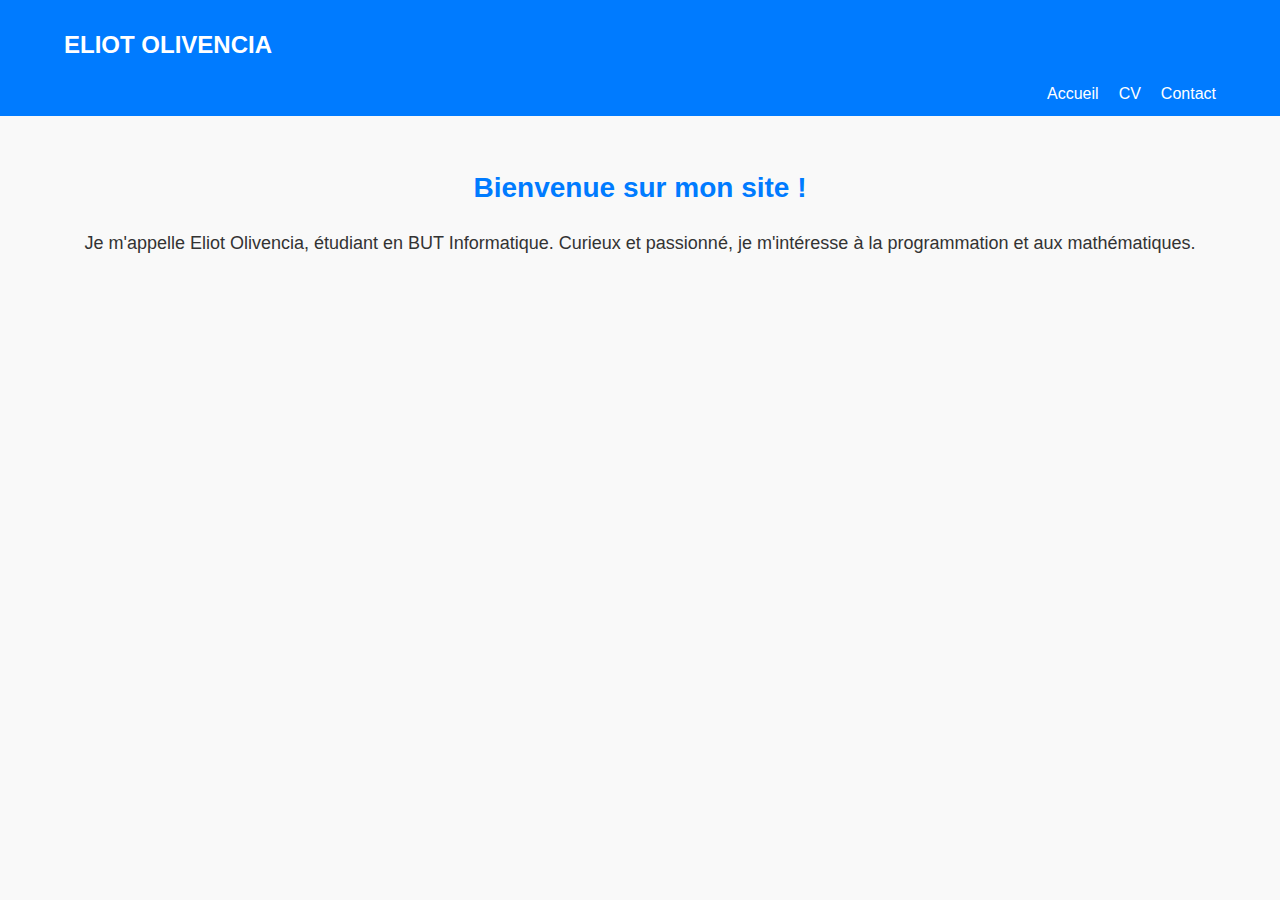
<file: ProjWeb/index.html>
<!DOCTYPE html>
<html lang="fr">
<head>
    <meta charset="UTF-8">
    <meta name="viewport" content="width=device-width, initial-scale=1.0">
    <title>Accueil - Eliot Olivencia</title>
    <link rel="stylesheet" href="Index.css">
</head>
<body>
    <header class="header">
        <div class="container">
            <h1 class="logo">Eliot Olivencia</h1>
            <nav>
                <ul class="nav-links">
                    <li><a href="index.html">Accueil</a></li>
                    <li><a href="cv.html">CV</a></li>
                    <li><a href="contact.html">Contact</a></li>
                </ul>
            </nav>
        </div>
    </header>
    <main class="main-content">
        <section class="hero">
            <h2>Bienvenue sur mon site&nbsp;!</h2>
            <p>Je m&#39;appelle Eliot Olivencia, &#233;tudiant en BUT Informatique. Curieux et passionn&#233;, je m&#39;int&#233;resse &#224; la programmation et aux math&#233;matiques.</p>
        </section>
    </main>
</body>
</html>
</file>
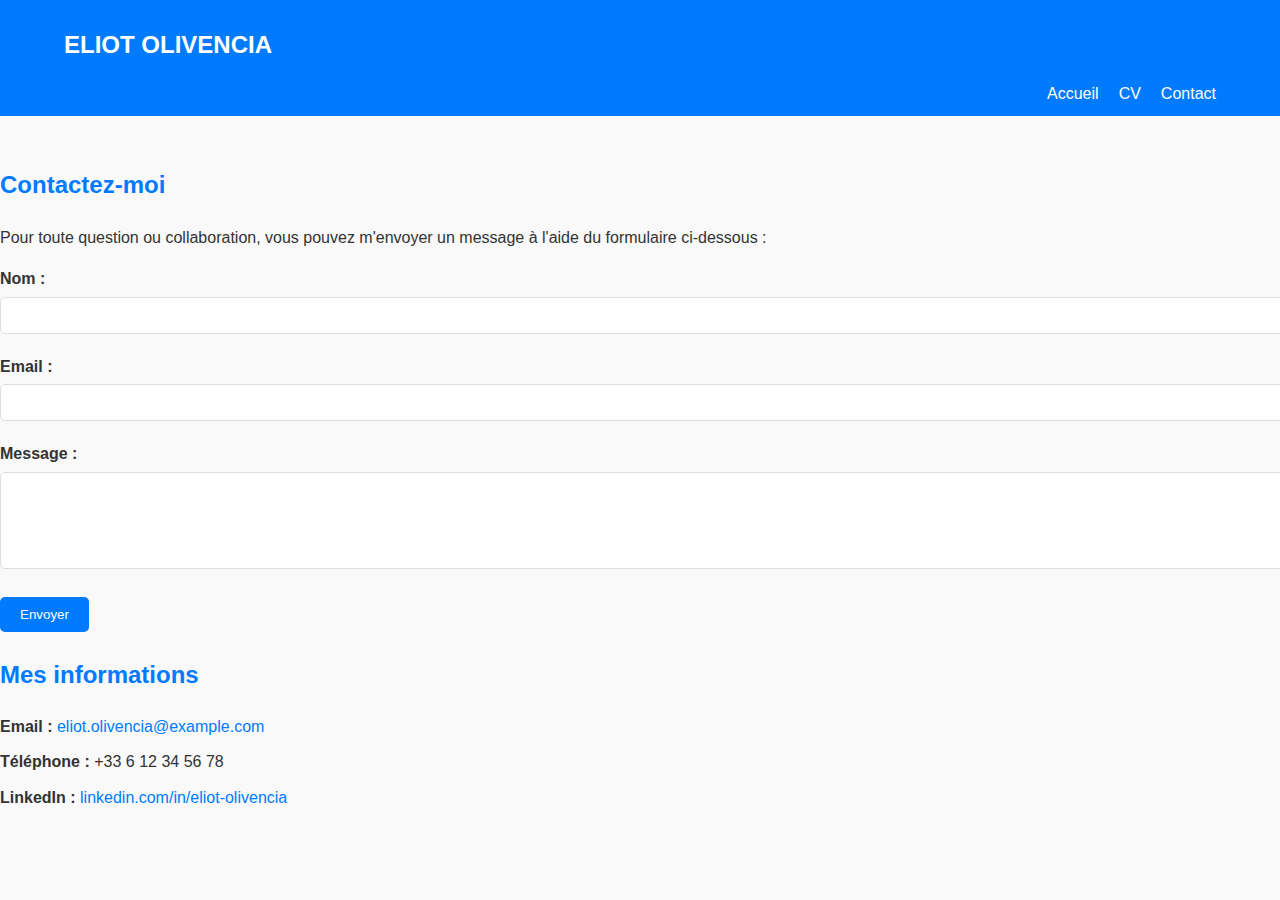
<file: ProjWeb/contact.html>
<!DOCTYPE html>
<html lang="fr">
<head>
    <meta charset="UTF-8">
    <meta name="viewport" content="width=device-width, initial-scale=1.0">
    <title>Contact - Eliot Olivencia</title>
    <link rel="stylesheet" href="contact.css">
</head>
<body>
    <header class="header">
        <div class="container">
            <h1 class="logo">Eliot Olivencia</h1>
            <nav>
                <ul class="nav-links">
                    <li><a href="index.html">Accueil</a></li>
                    <li><a href="cv.html">CV</a></li>
                    <li><a href="#contact">Contact</a></li>
                </ul>
            </nav>
        </div>
    </header>
    <main class="main-content">
        <section class="contact-section">
            <h2>Contactez-moi</h2>
            <p>Pour toute question ou collaboration, vous pouvez m&#39;envoyer un message &#224; l&#39;aide du formulaire ci-dessous :</p>
            <form action="mailto:eliot.olivencia@example.com" method="post" enctype="text/plain">
                <div class="form-group">
                    <label for="name">Nom&nbsp;:</label>
                    <input type="text" id="name" name="name" required>
                </div>
                <div class="form-group">
                    <label for="email">Email&nbsp;:</label>
                    <input type="email" id="email" name="email" required>
                </div>
                <div class="form-group">
                    <label for="message">Message&nbsp;:</label>
                    <textarea id="message" name="message" rows="5" required></textarea>
                </div>
                <button type="submit" class="btn">Envoyer</button>
            </form>
            <h3>Mes informations</h3>
            <ul>
                <li><strong>Email&nbsp;:</strong> <a href="mailto:eliot.olivencia@example.com">eliot.olivencia@example.com</a></li>
                <li><strong>T&#233;l&#233;phone&nbsp;:</strong> +33 6 12 34 56 78</li>
                <li><strong>LinkedIn&nbsp;:</strong> <a href="https://www.linkedin.com/in/eliot-olivencia" target="_blank">linkedin.com/in/eliot-olivencia</a></li>
            </ul>
        </section>
    </main>
</body>
</html>
</file>
<file: ProjWeb/Index.css>
/* Styles généraux */
body {
    font-family: Arial, sans-serif;
    line-height: 1.6;
    margin: 0;
    padding: 0;
    background-color: #f9f9f9;
    color: #333;
}

.container {
    width: 90%;
    max-width: 1200px;
    margin: 0 auto;
}

header {
    background-color: #007BFF;
    color: #fff;
    padding: 10px 0;
}

.header .logo {
    font-size: 24px;
    font-weight: bold;
    text-transform: uppercase;
}

.nav-links {
    list-style: none;
    display: flex;
    justify-content: flex-end;
    margin: 0;
    padding: 0;
}

.nav-links li {
    margin-left: 20px;
}

.nav-links a {
    color: #fff;
    text-decoration: none;
    font-size: 16px;
}

.nav-links a:hover {
    text-decoration: underline;
}

/* Section "Hero" */
.hero {
    text-align: center;
    margin-top: 50px;
}

.hero h2 {
    font-size: 28px;
    color: #007BFF;
    margin-bottom: 10px;
}

.hero p {
    font-size: 18px;
}
</file>
<file: ProjWeb/contact.css>
/* Styles généraux pour la page Contact */
body {
    font-family: Arial, sans-serif;
    line-height: 1.6;
    margin: 0;
    padding: 0;
    background-color: #f9f9f9;
    color: #333;
}

.container {
    width: 90%;
    max-width: 1200px;
    margin: 0 auto;
}

header {
    background-color: #007BFF;
    color: #fff;
    padding: 10px 0;
}

.header .logo {
    font-size: 24px;
    font-weight: bold;
    text-transform: uppercase;
}

.nav-links {
    list-style: none;
    display: flex;
    justify-content: flex-end;
    margin: 0;
    padding: 0;
}

.nav-links li {
    margin-left: 20px;
}

.nav-links a {
    color: #fff;
    text-decoration: none;
    font-size: 16px;
}

.nav-links a:hover {
    text-decoration: underline;
}

/* Section Contact */
.contact-section {
    margin-top: 50px;
}

.contact-section h2, .contact-section h3 {
    font-size: 24px;
    color: #007BFF;
    margin-bottom: 20px;
}

.contact-section ul {
    list-style: none;
    padding: 0;
}

.contact-section ul li {
    margin-bottom: 10px;
}

.contact-section ul li a {
    color: #007BFF;
    text-decoration: none;
}

.contact-section ul li a:hover {
    text-decoration: underline;
}

.form-group {
    margin-bottom: 20px;
}

.form-group label {
    display: block;
    font-weight: bold;
    margin-bottom: 5px;
}

.form-group input, .form-group textarea {
    width: 100%;
    padding: 10px;
    border: 1px solid #ddd;
    border-radius: 5px;
}

button.btn {
    display: inline-block;
    background-color: #007BFF;
    color: #fff;
    padding: 10px 20px;
    border: none;
    border-radius: 5px;
    cursor: pointer;
    transition: background-color 0.3s;
}

button.btn:hover {
    background-color: #0056b3;
}
</file>
